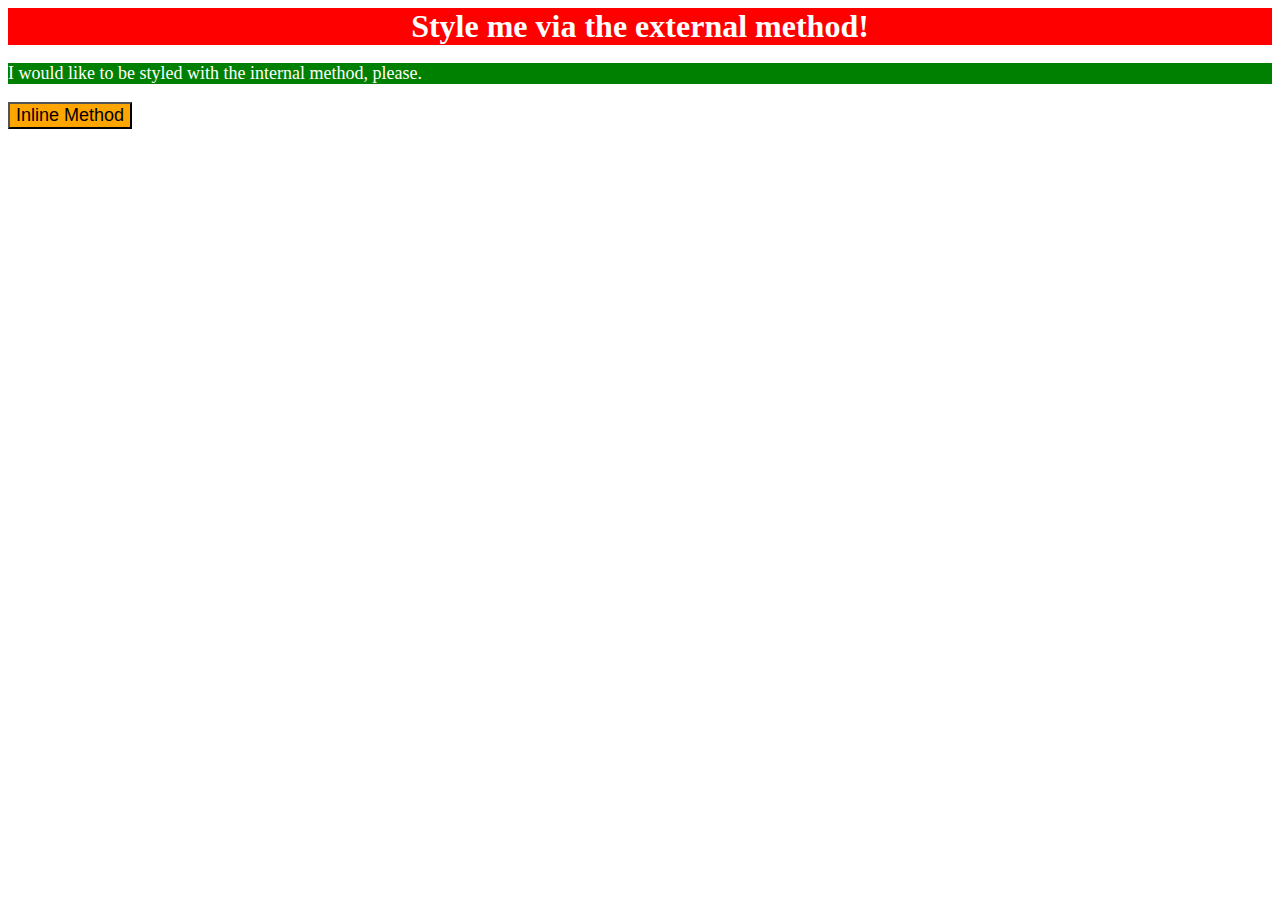
<file: foundations/intro-to-css/01-css-methods/index.html>
<!DOCTYPE html>
<html lang="en">
  <head>
    <meta charset="UTF-8">
    <meta http-equiv="X-UA-Compatible" content="IE=edge">
    <meta name="viewport" content="width=device-width, initial-scale=1.0">
    <title>Methods for Adding CSS</title>
    <link rel="stylesheet" href="style.css">
    <style>
      p{
        background-color: green;
        color: white;
        font-size: 18px;
      }
    </style>
  </head>
  <body>
    <div>Style me via the external method!</div>
    <p>I would like to be styled with the internal method, please.</p>
    <button style="background-color: orange;font-size: 18px;">Inline Method</button>
  </body>
</html>
</file>
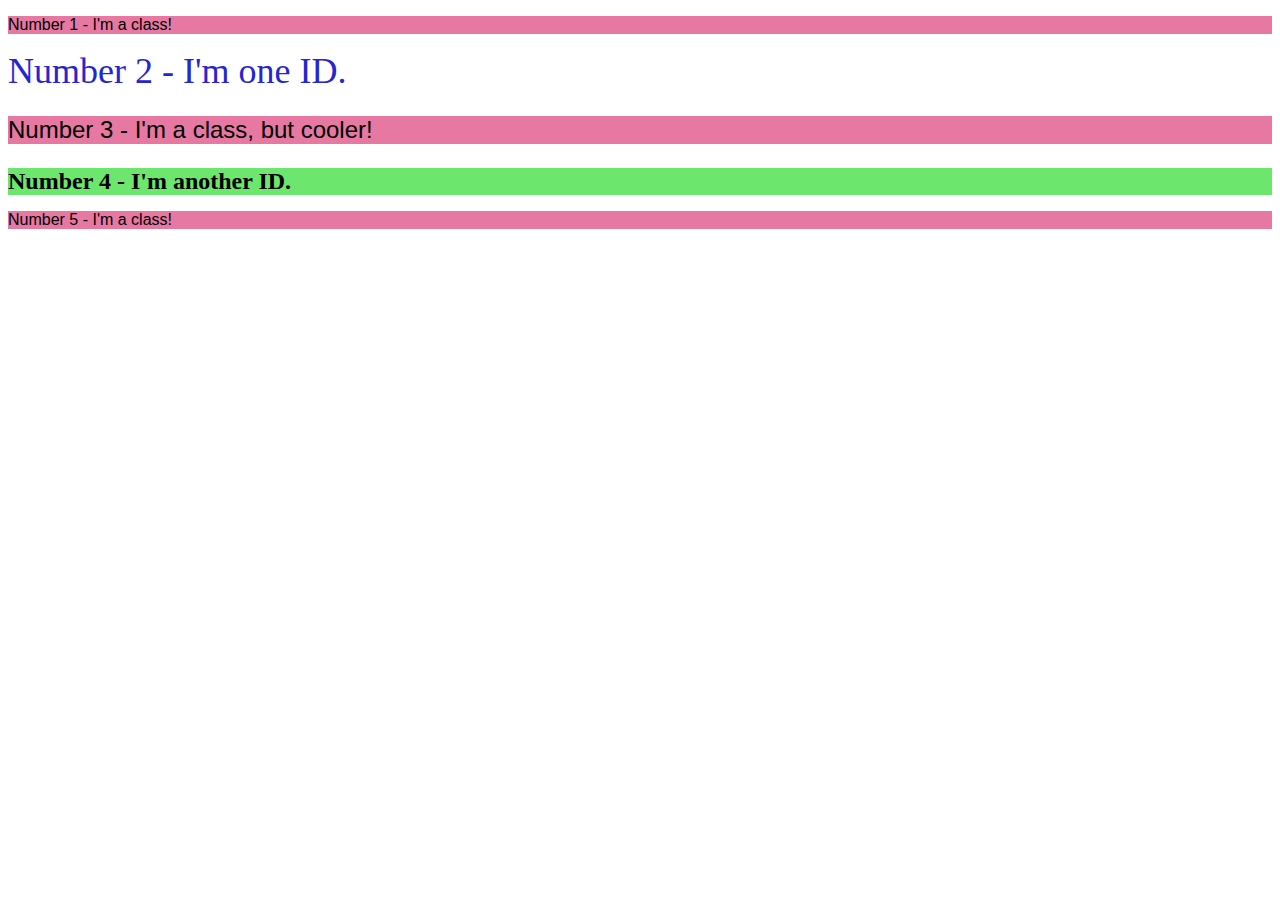
<file: foundations/intro-to-css/02-class-id-selectors/index.html>
<!DOCTYPE html>
<html lang="en">
  <head>
    <meta charset="UTF-8">
    <meta http-equiv="X-UA-Compatible" content="IE=edge">
    <meta name="viewport" content="width=device-width, initial-scale=1.0">
    <title>Class and ID Selectors</title>
    <link rel="stylesheet" href="style.css">
  </head>
  <body>
    <p class="odd">Number 1 - I'm a class!</p>
    <div class="second">Number 2 - I'm one ID.</div>
    <p class="odd third">Number 3 - I'm a class, but cooler!</p>
    <div id="fourth">Number 4 - I'm another ID.</div>
    <p class="odd">Number 5 - I'm a class!</p>
  </body>
</html>
</file>
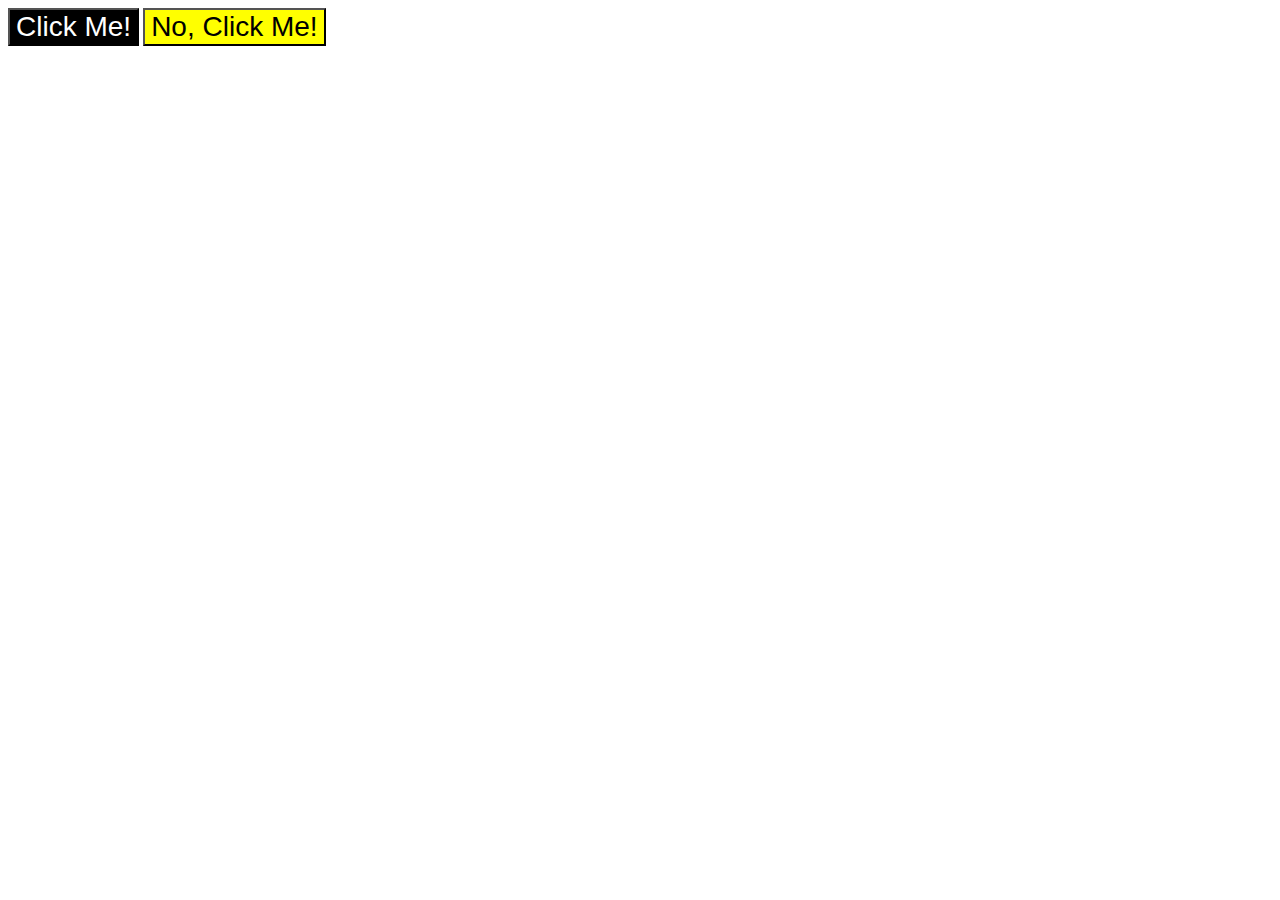
<file: foundations/intro-to-css/03-grouping-selectors/index.html>
<!DOCTYPE html>
<html lang="en">
  <head>
    <meta charset="UTF-8">
    <meta http-equiv="X-UA-Compatible" content="IE=edge">
    <meta name="viewport" content="width=device-width, initial-scale=1.0">
    <title>Grouping Selectors</title>
    <link rel="stylesheet" href="style.css">
  </head>
  <body>
    <button class="common click">Click Me!</button>
    <button class="common no">No, Click Me!</button>
  </body>
</html>
</file>
<file: foundations/intro-to-css/01-css-methods/style.css>
div{
    background-color: red;
    color: white;
    font-size: 32px;
    text-align: center;
    font-weight: bold;
}
</file>
<file: foundations/intro-to-css/02-class-id-selectors/style.css>
.odd{
    background-color: rgb(230, 120, 162);
    font-family: Verdana, Geneva, Tahoma, sans-serif;
}
.second{
    color: rgb(38, 38, 209);
    font-size: 36px;
}
.odd.third{
    font-size: 24px;
}
#fourth{
    background-color: rgb(108, 230, 108);
    font-size: 24px;
    font-weight: 700;
}
</file>
<file: foundations/intro-to-css/03-grouping-selectors/style.css>
.common.click{
    background-color: black;
    color: white;
}

.common.no{
    background-color: yellow;
}

.common{
    font-size: 28px;
    font-family: Arial, Helvetica, sans-serif;
}
</file>
